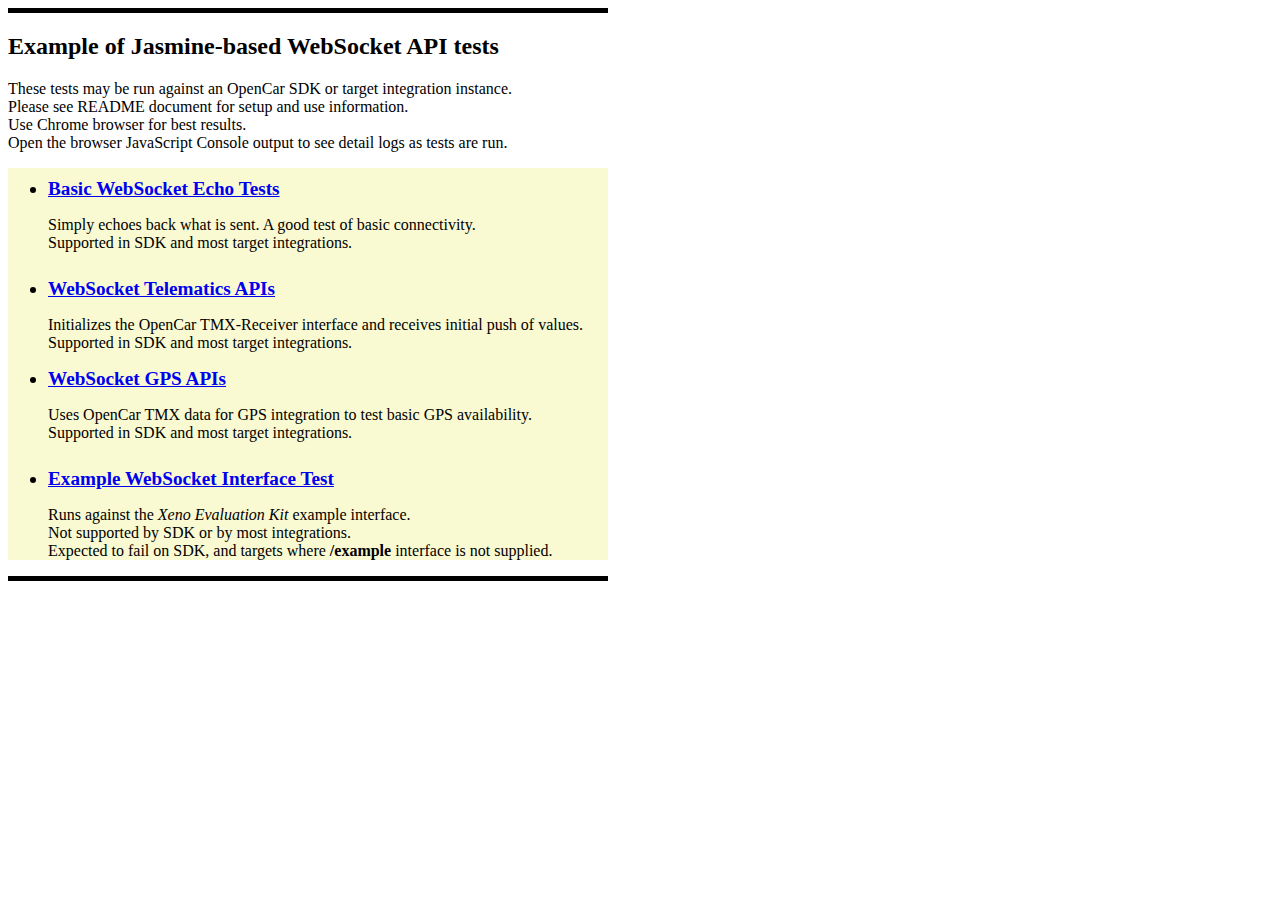
<file: index.html>
<!DOCTYPE html>
<html lang="en">
<head>
    <meta charset="UTF-8">
    <title>Runner Suite List</title>
    <link rel="stylesheet" type="text/css" href="lib/jasmine-2.0.1/jasmine.css">
    <link rel="stylesheet" type="text/css" href="ws-test.css">
</head>
<body>
<div class="overview">
    <p/>
    <h2>Example of Jasmine-based WebSocket API tests</h2>
    <p/>
    <p>
        These tests may be run against an OpenCar SDK or target integration instance.
        <br/>
        Please see README document for setup and use information.
        <br/>
        Use Chrome browser for best results.
        <br/>
        Open the browser JavaScript Console output to see detail logs as tests are run.
    </p>
    <p/>
<div class="summary">
    <ul class="suite" id="suite-suite1">
        <li class="suite-link"><a href="Runner.html?spec=websocket%20echo">Basic WebSocket Echo Tests</a></li>
        <p class="suite-detail">Simply echoes back what is sent.  A good test of basic connectivity.
            <br/>Supported in SDK and most target integrations.
        </p>
    </ul>
    <ul class="suite" id="suite-suite2">
        <li class="suite-link"><a href="Runner.html?spec=websocket%20tmx-receiver">WebSocket Telematics APIs</a></li>
        <p class="suite-detail">Initializes the OpenCar TMX-Receiver interface and receives initial push of values.
            <br/>Supported in SDK and most target integrations.
        </p>
        <li class="suite-link"><a href="Runner.html?spec=websocket%20gps">WebSocket GPS APIs</a></li>
        <p class="suite-detail">Uses OpenCar TMX data for GPS integration to test basic GPS availability.
            <br/>Supported in SDK and most target integrations.
        </p>
    </ul>
    <ul class="suite" id="suite-suite3">
        <li class="suite-link"><a href="Runner.html?spec=example">Example WebSocket Interface Test</a></li>
        <p class="suite-detail">Runs against the <i>Xeno Evaluation Kit</i> example interface.
            <br/>Not supported by SDK or by most integrations.
            <br/>Expected to fail on SDK, and targets where <b>/example</b> interface is not supplied.
        </p>
    </ul>
</div>
</div>
</body>
</html>
</file>
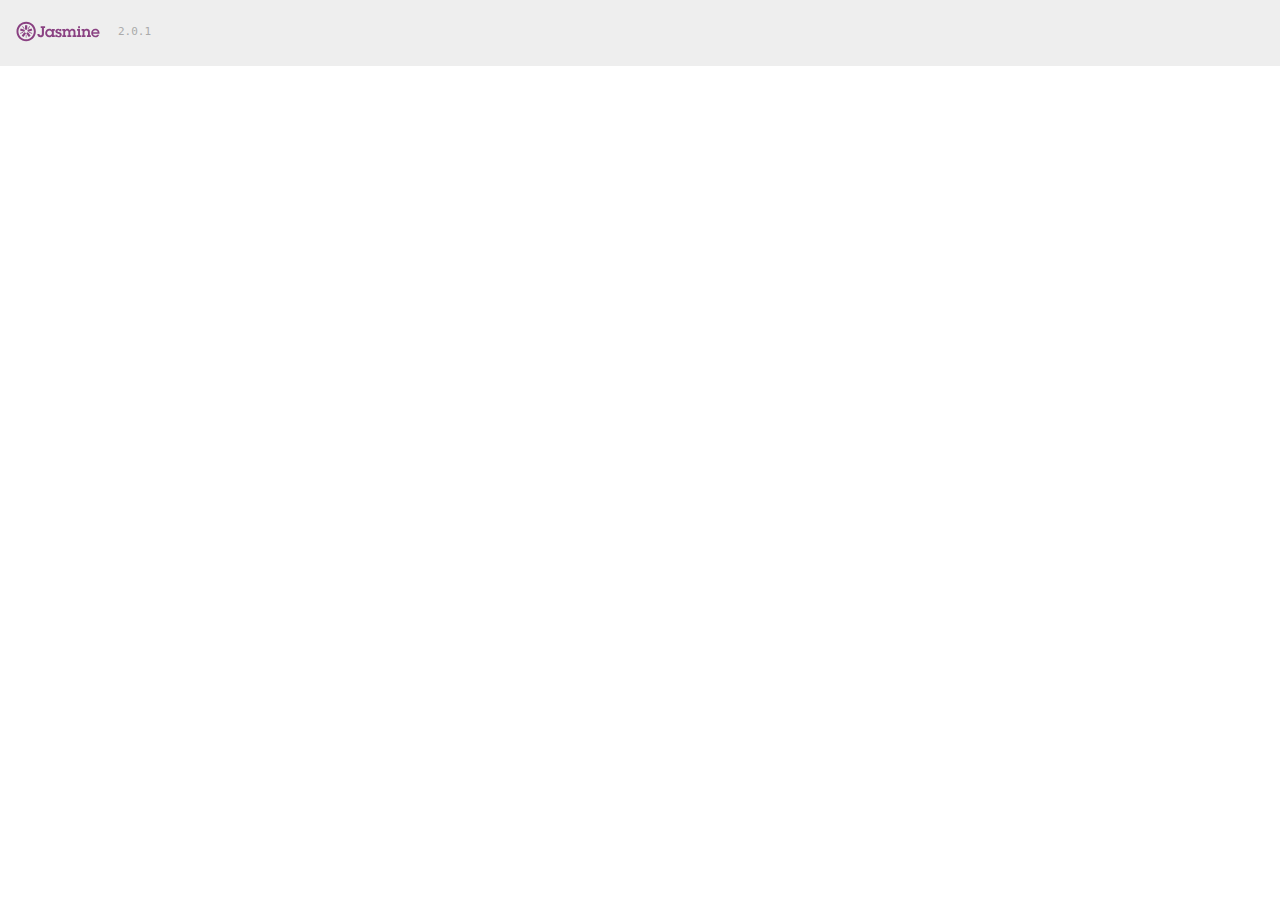
<file: Runner.html>
<!DOCTYPE HTML>
<html>
<head>
  <meta http-equiv="Content-Type" content="text/html; charset=UTF-8">
  <title>Jasmine Reference Host Spec Runner v2.0.1</title>

  <link rel="shortcut icon" type="image/png" href="lib/jasmine-2.0.1/jasmine_favicon.png">
  <link rel="stylesheet" type="text/css" href="lib/jasmine-2.0.1/jasmine.css">

  <script type="text/javascript" src="lib/jasmine-2.0.1/jasmine.js"></script>
  <script type="text/javascript" src="lib/jasmine-2.0.1/jasmine-html.js"></script>
  <script type="text/javascript" src="lib/jasmine-2.0.1/boot.js"></script>

    <script type="text/javascript" src="lib/require.js"></script>
    <script type="text/javascript">
        window.Log = console;

        // Global configuration
        window.oc = {
            // websocket host must be configured here if different than the document's host
            host: window.location.protocol == 'file:' ? '192.168.0.1:4242' : window.location.host
        };

        require(
            [
                'wstest/ws-echo.spec.js',
                'wstest/ws-tmx-receiver.spec.js',
                'wstest/ws-gps.spec.js',
             	'wstest/example.spec.js'
            ],
            function() {
                jasmine.getEnv().execute();
            }
        );
    </script>

</head>

<body>
</body>
</html>
</file>
<file: lib/jasmine-2.0.1/jasmine.css>
body { overflow-y: scroll; }

.jasmine_html-reporter { background-color: #eeeeee; padding: 5px; margin: -8px; font-size: 11px; font-family: Monaco, "Lucida Console", monospace; line-height: 14px; color: #333333; }
.jasmine_html-reporter a { text-decoration: none; }
.jasmine_html-reporter a:hover { text-decoration: underline; }
.jasmine_html-reporter p, .jasmine_html-reporter h1, .jasmine_html-reporter h2, .jasmine_html-reporter h3, .jasmine_html-reporter h4, .jasmine_html-reporter h5, .jasmine_html-reporter h6 { margin: 0; line-height: 14px; }
.jasmine_html-reporter .banner, .jasmine_html-reporter .symbol-summary, .jasmine_html-reporter .summary, .jasmine_html-reporter .result-message, .jasmine_html-reporter .spec .description, .jasmine_html-reporter .spec-detail .description, .jasmine_html-reporter .alert .bar, .jasmine_html-reporter .stack-trace { padding-left: 9px; padding-right: 9px; }
.jasmine_html-reporter .banner { position: relative; }
.jasmine_html-reporter .banner .title { background: url('[data-uri]') no-repeat; background: url('[data-uri]') no-repeat, none; -webkit-background-size: 100%; -moz-background-size: 100%; -o-background-size: 100%; background-size: 100%; display: block; float: left; width: 90px; height: 25px; }
.jasmine_html-reporter .banner .version { margin-left: 14px; position: relative; top: 6px; }
.jasmine_html-reporter .banner .duration { position: absolute; right: 14px; top: 6px; }
.jasmine_html-reporter #jasmine_content { position: fixed; right: 100%; }
.jasmine_html-reporter .version { color: #aaaaaa; }
.jasmine_html-reporter .banner { margin-top: 14px; }
.jasmine_html-reporter .duration { color: #aaaaaa; float: right; }
.jasmine_html-reporter .symbol-summary { overflow: hidden; *zoom: 1; margin: 14px 0; }
.jasmine_html-reporter .symbol-summary li { display: inline-block; height: 8px; width: 14px; font-size: 16px; }
.jasmine_html-reporter .symbol-summary li.passed { font-size: 14px; }
.jasmine_html-reporter .symbol-summary li.passed:before { color: #007069; content: "\02022"; }
.jasmine_html-reporter .symbol-summary li.failed { line-height: 9px; }
.jasmine_html-reporter .symbol-summary li.failed:before { color: #ca3a11; content: "\d7"; font-weight: bold; margin-left: -1px; }
.jasmine_html-reporter .symbol-summary li.disabled { font-size: 14px; }
.jasmine_html-reporter .symbol-summary li.disabled:before { color: #bababa; content: "\02022"; }
.jasmine_html-reporter .symbol-summary li.pending { line-height: 17px; }
.jasmine_html-reporter .symbol-summary li.pending:before { color: #ba9d37; content: "*"; }
.jasmine_html-reporter .exceptions { color: #fff; float: right; margin-top: 5px; margin-right: 5px; }
.jasmine_html-reporter .bar { line-height: 28px; font-size: 14px; display: block; color: #eee; }
.jasmine_html-reporter .bar.failed { background-color: #ca3a11; }
.jasmine_html-reporter .bar.passed { background-color: #007069; }
.jasmine_html-reporter .bar.skipped { background-color: #bababa; }
.jasmine_html-reporter .bar.menu { background-color: #fff; color: #aaaaaa; }
.jasmine_html-reporter .bar.menu a { color: #333333; }
.jasmine_html-reporter .bar a { color: white; }
.jasmine_html-reporter.spec-list .bar.menu.failure-list, .jasmine_html-reporter.spec-list .results .failures { display: none; }
.jasmine_html-reporter.failure-list .bar.menu.spec-list, .jasmine_html-reporter.failure-list .summary { display: none; }
.jasmine_html-reporter .running-alert { background-color: #666666; }
.jasmine_html-reporter .results { margin-top: 14px; }
.jasmine_html-reporter.showDetails .summaryMenuItem { font-weight: normal; text-decoration: inherit; }
.jasmine_html-reporter.showDetails .summaryMenuItem:hover { text-decoration: underline; }
.jasmine_html-reporter.showDetails .detailsMenuItem { font-weight: bold; text-decoration: underline; }
.jasmine_html-reporter.showDetails .summary { display: none; }
.jasmine_html-reporter.showDetails #details { display: block; }
.jasmine_html-reporter .summaryMenuItem { font-weight: bold; text-decoration: underline; }
.jasmine_html-reporter .summary { margin-top: 14px; }
.jasmine_html-reporter .summary ul { list-style-type: none; margin-left: 14px; padding-top: 0; padding-left: 0; }
.jasmine_html-reporter .summary ul.suite { margin-top: 7px; margin-bottom: 7px; }
.jasmine_html-reporter .summary li.passed a { color: #007069; }
.jasmine_html-reporter .summary li.failed a { color: #ca3a11; }
.jasmine_html-reporter .summary li.empty a { color: #ba9d37; }
.jasmine_html-reporter .summary li.pending a { color: #ba9d37; }
.jasmine_html-reporter .description + .suite { margin-top: 0; }
.jasmine_html-reporter .suite { margin-top: 14px; }
.jasmine_html-reporter .suite a { color: #333333; }
.jasmine_html-reporter .failures .spec-detail { margin-bottom: 28px; }
.jasmine_html-reporter .failures .spec-detail .description { background-color: #ca3a11; }
.jasmine_html-reporter .failures .spec-detail .description a { color: white; }
.jasmine_html-reporter .result-message { padding-top: 14px; color: #333333; white-space: pre; }
.jasmine_html-reporter .result-message span.result { display: block; }
.jasmine_html-reporter .stack-trace { margin: 5px 0 0 0; max-height: 224px; overflow: auto; line-height: 18px; color: #666666; border: 1px solid #ddd; background: white; white-space: pre; }
</file>
<file: ws-test.css>
.overview {
    width: 600px;
    border-top: black solid thick;
    border-bottom: black solid thick;
}

.summary {
    background-color: lightgoldenrodyellow;
}

.suite {
    padding-top: 10px;
}
.suite-link {
    font-size: larger;
    font-weight: bolder;
}
</file>
